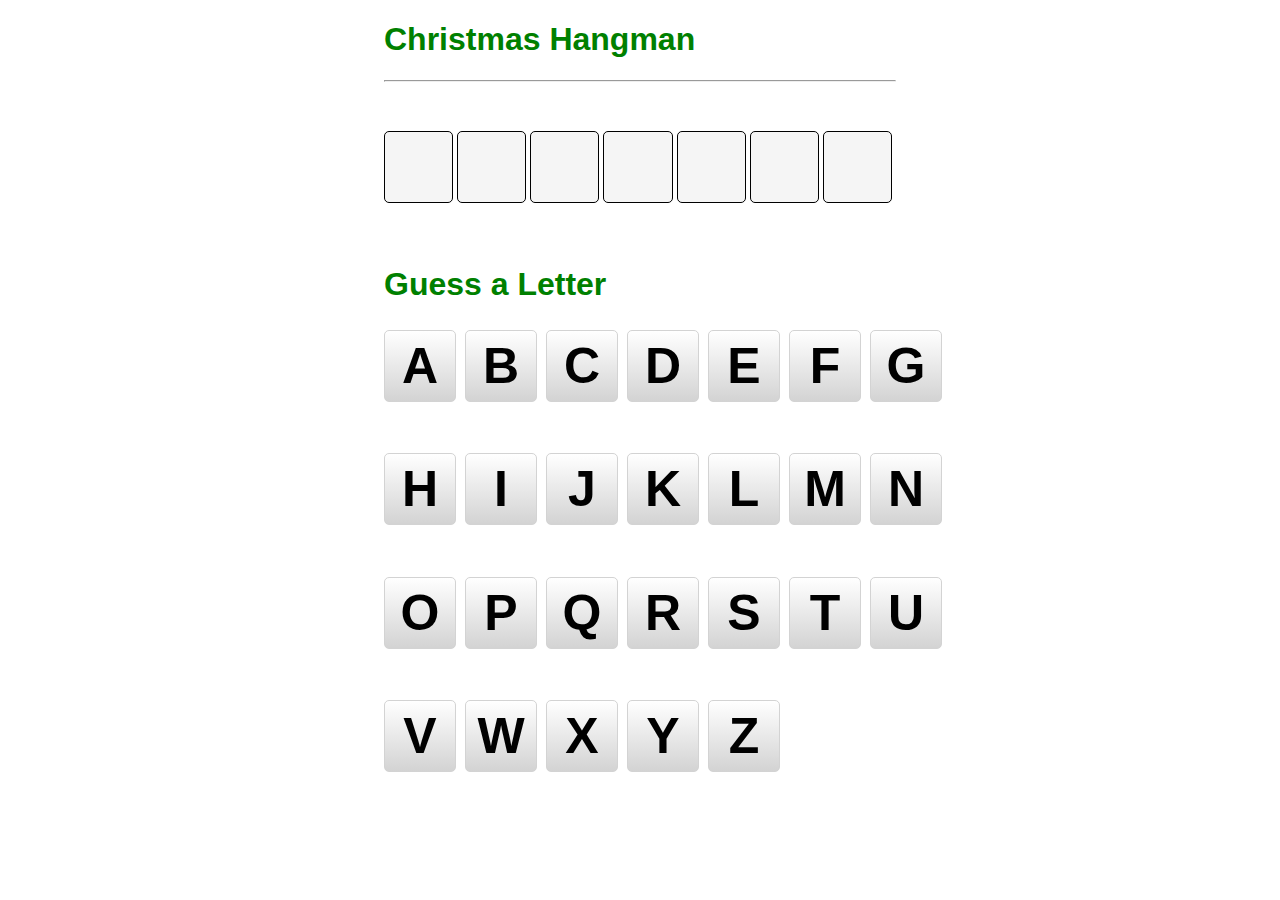
<file: index.html>
<!DOCTYPE html>
<html lang="en">
<head>
    <meta charset="UTF-8">
    <meta name="viewport" content="width=device-width, initial-scale=1.0">
    <link rel = "stylesheet" href="styles.css">
    <title>Document</title>
</head>
<body id = "body">
    <header><h1>Christmas Hangman</h1></header>
    <hr>
    <main id = "game">
        <div id = "word"></div>
        <h1 id = "top-message">Guess a Letter</h1>
        <div id = "guessarea">
            
             
        
        </div>
     
        <div id = "deadletters">
            <h2 id = "letterkeya" value="a">A</h2>
            <h2 id = "letterkeyb" value="b">B</h2>
            <h2 id = "letterkeyc" value="c">C</h2>
            <h2 id = "letterkeyd" value="d">D</h2>
            <h2 id = "letterkeye" value="e">E</h2>
            <h2 id = "letterkeyf" value="f">F</h2>
            <h2 id = "letterkeyg" value="g">G</h2>
            <h2 id = "letterkeyh" value="h">H</h2>
            <h2 id = "letterkeyi" value="i">I</h2>
            <h2 id = "letterkeyj" value="j">J</h2>
            <h2 id = "letterkeyk" value="k">K</h2>
            <h2 id = "letterkeyl" value="l">L</h2>
            <h2 id = "letterkeym" value="m">M</h2>
            <h2 id = "letterkeyn" value="n">N</h2>
            <h2 id = "letterkeyo" value="o">O</h2>
            <h2 id = "letterkeyp" value="p">P</h2>
            <h2 id = "letterkeyq" value="q">Q</h2>
            <h2 id = "letterkeyr" value="r">R</h2>
            <h2 id = "letterkeys" value="s">S</h2>
            <h2 id = "letterkeyt" value="t">T</h2>
            <h2 id = "letterkeyu" value="u">U</h2>
            <h2 id = "letterkeyv" value="v">V</h2>
            <h2 id = "letterkeyw" value="w">W</h2>
            <h2 id = "letterkeyx" value="x">X</h2>
            <h2 id = "letterkeyy" value="y">Y</h2>
            <h2 id = "letterkeyz" value="z">Z</h2>

        </div>
        <h2 id = "playagain">Play Again</h2>
    
    </main>
    <script src = "main.js"></script>
</body>
</html>
</file>
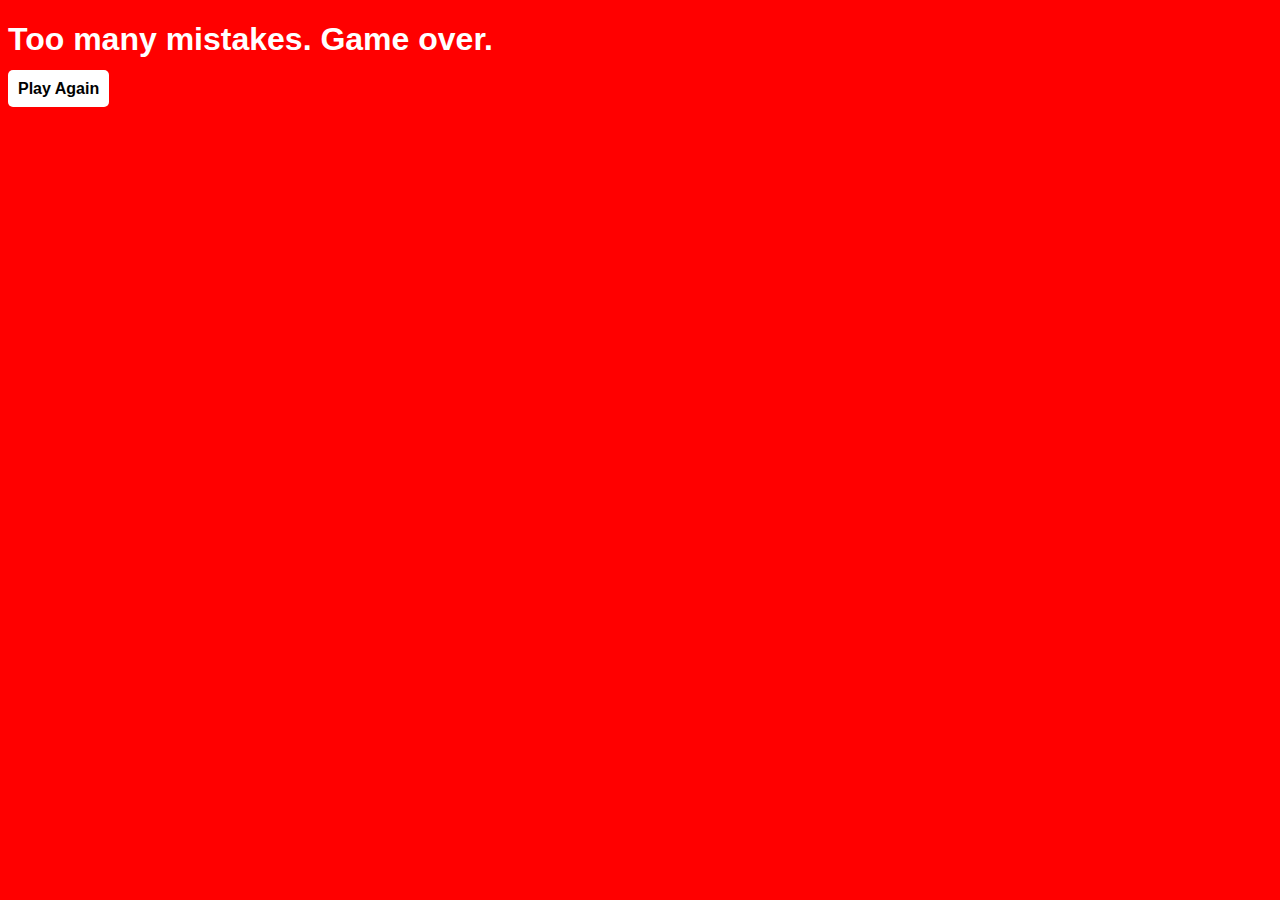
<file: loser.html>
<!DOCTYPE html>
<html lang="en">
<head>
    <meta charset="UTF-8">
    <meta name="viewport" content="width=device-width, initial-scale=1.0">
   
    
    <title>Document</title>
</head>

<body>
    <style>
        body {
            background-color: red;
            color: white;
            font-family: arial;

        }

        a {
            font-family: Arial;
            text-decoration: none;
            font-weight: bold;
            background-color: white;
            color: black;
            text-align: center;
            align-content: center;
            height: 20px;
            width: 100px;
            padding: 10px;
            border-radius: 5px;
        }
    </style>
    <h1>Too many mistakes. Game over.</h1>
    
    <a href = "index.html">Play Again</a>
</body>
</html>
</file>
<file: styles.css>
#word {
    display: flex;

}

body {
    background-color: white;

    color: green;
    font-family:'Franklin Gothic Medium', 'Arial Narrow', Arial, sans-serif;
}

#word h2 {
    width: 40px;
    height: 40px;
    border: 1px solid black;
    border-radius: 5px;
    margin-right: 4px;
    text-align: center;
    align-content: center;
    background-color: whitesmoke;
    color: black;
    animation: popIn 60ms;
}

#guess {
    width: 25px;
}

#guessed {
    display: flex;
}

#guessed h5 {
    margin-right: 5px;
    font-size: 25px;
}

#deadletters {
    display: grid;
    grid-template-columns: auto auto auto auto auto auto auto;
    grid-gap: 5px;
    width:80%;
}

#deadletters h2 {
    border: 1px solid lightgray;;
    border-radius: 5px;
    background: linear-gradient(white, lightgray);
    color: black;
    width: 40px;
    height: 40px;
    margin-right: 4px; 
    margin-top: 5px;
    text-align: center;
    align-content: center;
}

#playagain {
    display: none;
    width: 150px;
    text-align: center;
    align-content: center;
    color: black;
    background-color: white;
    border: black 1px solid;
    border-radius: 5px;
    
}

@keyframes popIn {
    0%{
        opacity: 0;
        transform: scale(0.3)
            translate3d(0, 0, 0);
    }

    50% {
        opacity: .9;
        transform: scale(1.5);
    }

    80% {
        opacity: 1;
        transform: scale(.89);
    }

    100% {
        opacity: 1;
        transform: scale(1)
            translate3d(0,0,0);
    }
}

@media screen and (min-width: 600px){
    body{
        margin: auto 10%;
    }

    #deadletters h2, #word h2 {
        width: 50px;
        height: 50px;
        font-size: 40px;
    }
}

@media screen and (min-width: 1080px) {
    body {
        margin: auto 30%;
    }

    #deadletters h2, #word h2 {
        width: 70px;
        height: 70px;
        font-size: 50px
    }
}
</file>
